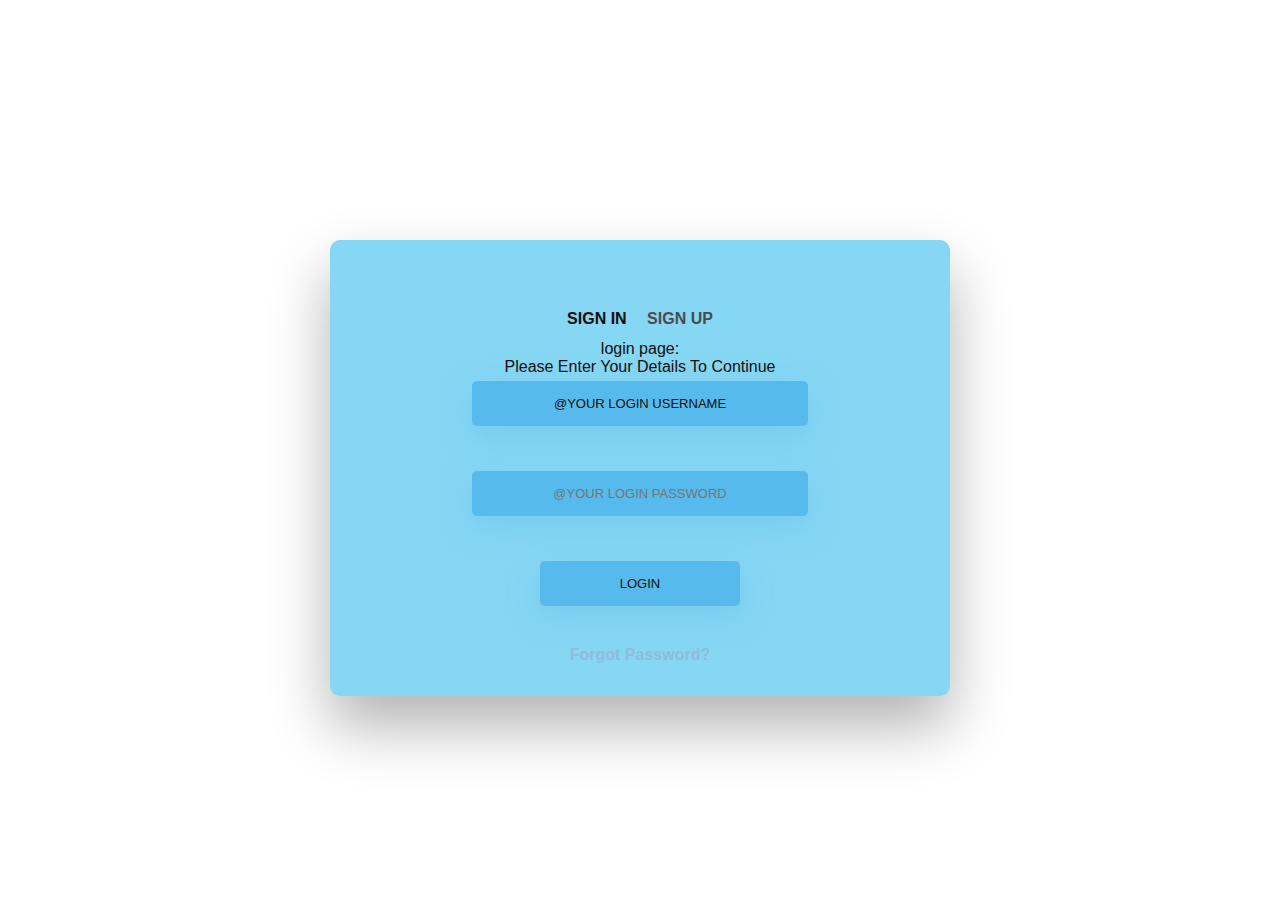
<file: index.html>
<!DOCTYPE html>

<html lang="en">

<head>
    <meta charset="UTF-8">
    <meta http-equiv="X-UA-Compatible" content="IE=edge">
    <meta name="viewport" content="width=device-width, initial-scale=1.0">
    <title>login</title>
    <link rel="stylesheet" href="./LIST/grace.css">
</head>

<body>
    <nav>
        <src="/IMG/sun.png" id="icon">
    </nav>
    <i class="fa-regular fa-brightness-low"></i>
    <div class="wrapper fadeInDown">
        <div id="formContent">
            <!--Tabs-->
            <h2 class="active">
                Sign In
            </h2>

            <h2 class="inactive underline">
                sign up
            </h2>

            <!--Icon-->

            <div class="fadeInfirst">
                <p>login page: <br>Please Enter Your Details To Continue</p>
            </div>
            <form action="">
                <input type="text" class="fadeIn second" name="" id="login" placeholder="@Your Login Username">
                <input type="password" class="fadeIn third" placeholder="@Your Login password">
                <input type="submit" class="fadeIn fourth" value="login">
            </form>


            <!-- Forgotten Password Section-->
            <div id="formfooter">
                <a href="" class="underline">Forgot Password?</a>
            </div>
        </div>

    </div>

<script>

    var icon = document.getElementById("icon");

    icon.onclick = function(){
        document.body.classList.toggle("dark-theme");
        if(document.body.classList.contains("dark-theme")){
            icon.src = "IMG/sun.png";
        }else{
            icon.src = "IMG/moon.png";
        }
    }

</script>
</body>
</html>
</file>
<file: LIST/grace.css>
* {
    margin: 0;
    padding: 0;
    box-sizing: border-box;
}
.body {
    background-color: var(--primary-color);
}
/* Basic Styling */
:root{
    --secdondary-color: rgb(134, 215, 244);
    --tertiary-color:  #0d0d0d;

}
.dark-theme{
    --secdondary-color: rgb(17, 19, 31);
    --tertiary-color:  #ff  f;
}

#icon{
    width: 30px;
    cursor: pointer;
    margin-left: 1100px;
    color: #fff;
}
html {
    background-color: #fff;
}

body {
    font-family: "poppins", sans-serif;
    height: 100vh;
}

a {
    color: #92badd;
    display: inline-block;
    text-decoration: none;
    font-weight: 800;
}

h2 {
    text-align: center;
    font-size: 16px;
    font-weight: 600;
    text-transform: uppercase;
    display: inline-block;
    margin: 40px 8px 10px 8px;
    color: #cccccc;
}

/* Structure */

.wrapper {
    display: flex;
    align-items: center;
    flex-direction: column;
    justify-content: center;
    width: 100%;
    min-height: 100%;
    padding: 20px;
}

#formContent {
    -webkit-border-radius: 10px 10px 10px 10px;
    border-radius: 10px 10px 10px 10px;
    background: var(--secdondary-color);
    padding: 30px;
    width: 50%;
    min-width: 450px;
    position: relative;
    -webkit-box-shadow: 0px 30px 60px 0 rgba(0, 0, 0,0.3);
    box-shadow: 0px 30px 60px 0 rgba(0, 0, 0,0.3);
    text-align: center;
}

#formFooter {
    background-color: #f6f6f6;
    border-top: 1px solid #dce8f1;
    padding: 25px;
    text-align: center;
    -webkit-border-radius: 0 0 10px 10px;
    border-radius: 0 0 10px 10px;
}

/* Tabs */

h2.inactive {
    color: #4b4b4b;
}

h2.active {
    color: var(--tertiary-color);
    border-bottom: var(--primary-color);
}


/* Form Typography */

input[type="text"],
input[type="password"],
input[type="submit"] {
    background-color: #56baed;
    border: none;
    color: var(--tertiary-color);
    padding: 15px 80px;
    text-align: center;
    text-decoration: none;
    text-decoration: none;
    display: inline-block;
    text-transform: uppercase;
    font-size: 13px;
    -webkit-box-shadow: 0 10px 30px 0 rgba(95, 186, 233, 0.4);
    box-shadow: 0 10px 30px 0 rgba(95, 186, 233, 0.4);
    -webkit-box-radius: 5px 5px 5px 5px;
    border-radius: 5px 5px 5px 5px;
    margin: 5px 20px 40px 20px;
    -webkit-transition: all 3s ease-in-out;
    -moz-transition: all 3s ease-in-out;
    -ms-transition: all 3s ease-in-out;
    -o-transition: all 3s ease-in-out;
    transition: all 3s ease-in-out;
}

input[type="text"]:active,
input[type="password"]:active,
input[type="submit"]:active {
    -moz-transform: scale(0.95);
    -webkit-transform: scale(0.95);
    -o-transform: scale(0.95);
    -ms-transform: scale(0.95);
    transform: scale(0.95);
}
input[type="text"]:focus,
input[type="password"]:focus{
    background-color: #fff;
    border-bottom: 2px solid #56baed;
}
input[type="text"]::placeholder,
input[type="text"]::placeholder{
    color: var(--tertiary-color);
}
.fadeInDown{
    -webkit-animation-name: smiles;
    animation-name: smiles;
    -webkit-animation-duration: 5s;
    animation-duration: 5s;
    -webkit-animation-fill-mode: both;
    animation-fill-mode: both;
}

@-webkit-keyframes smiles{
    0% {
        opacity: 0;
        -webkit-transform: translate3d(0, -100%, 0);
        transform: translate3d(0, -100%, 0);
    }
    100% {
        opacity: 1;
        -webkit-transform: none;
        transform: none;
    }
}

@keyframes smiles {
    0% {
        opacity: 0;
        -webkit-transform: translate3d(0, -100%, 0);
        transform: translate3d(0, -100%, 0);
    }
    100% {
        opacity: 1;
        -webkit-transform: none;
        transform: none;
    }
}

/* Simple CSS3 Animation */
@-webkit-keyframes fadeInDown {
    from {
        opacity: 0;

    }

    to {
        opacity: 1;
    }
}

@-moz-keyframes fadeInDown {
    from {
        opacity: 0;

    }

    to {
        opacity: 1;
    }
}

@keyframes fadeInDown {
    from {
        opacity: 0;

    }

    to {
        opacity: 1;
    }
    
}

.underline:after {
    display: block;
    left: 0;
    bottom: -10px;
    width: 0px;
    height: 2px;
    background-color: #56baed;
    content: "";
    transition: width 3s;
}

.underline:hover {
    color: var(--tertiary-color);
}

.underline:hover:after {
    width: 100%;
}
.fadeInfirst{
    color: var(--tertiary-color);
}
</file>
